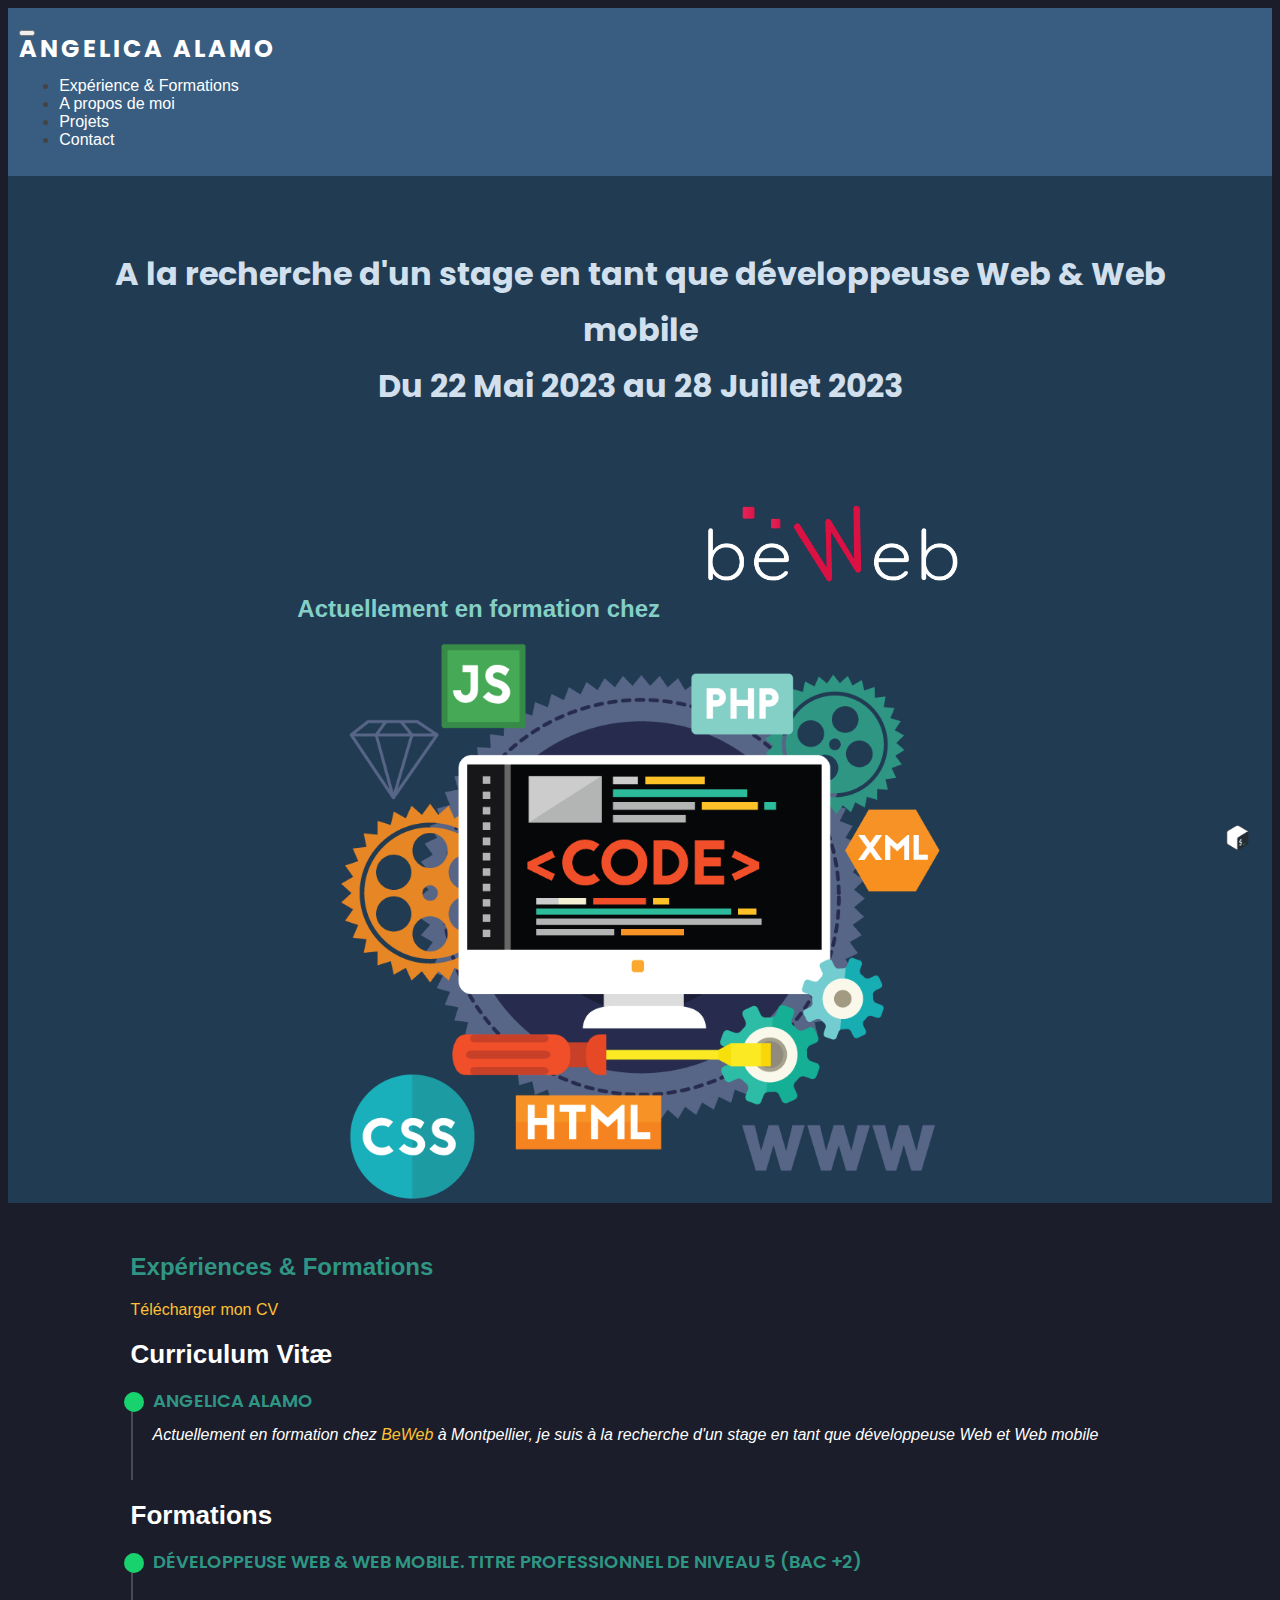
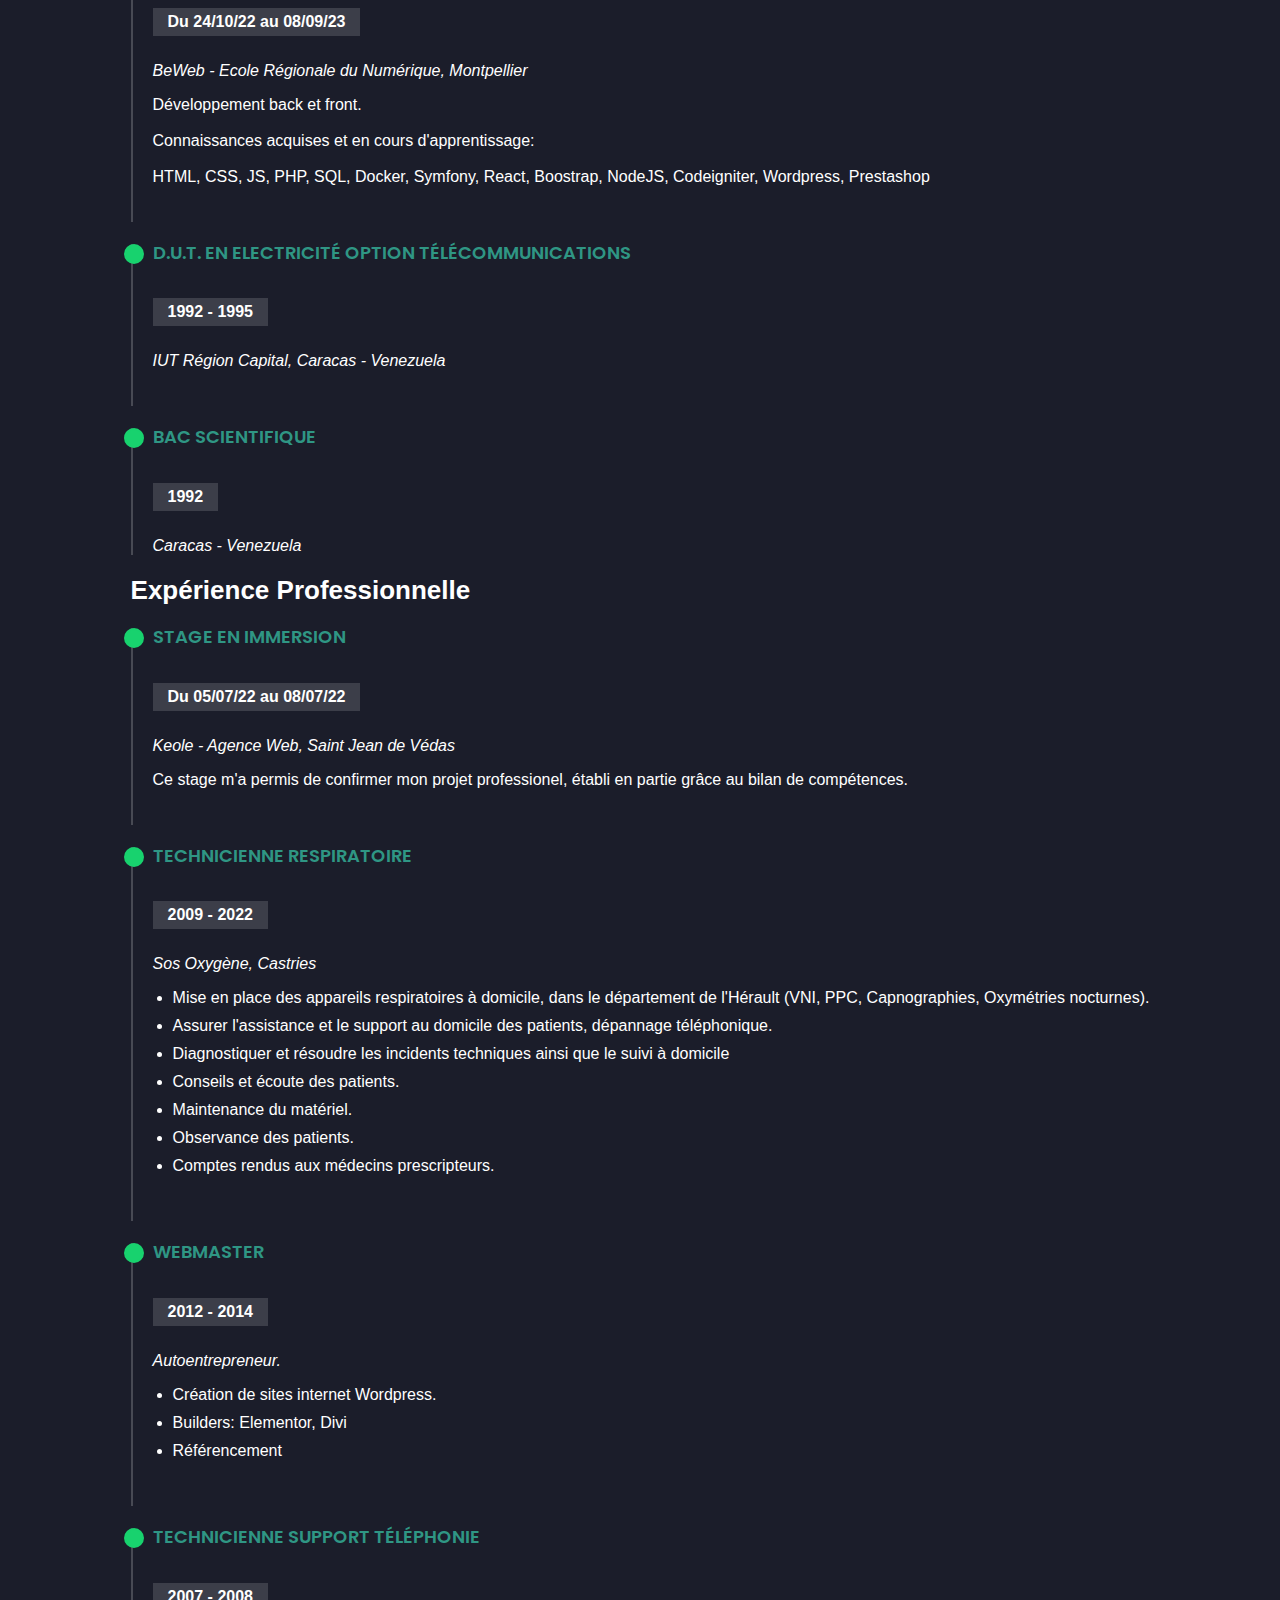
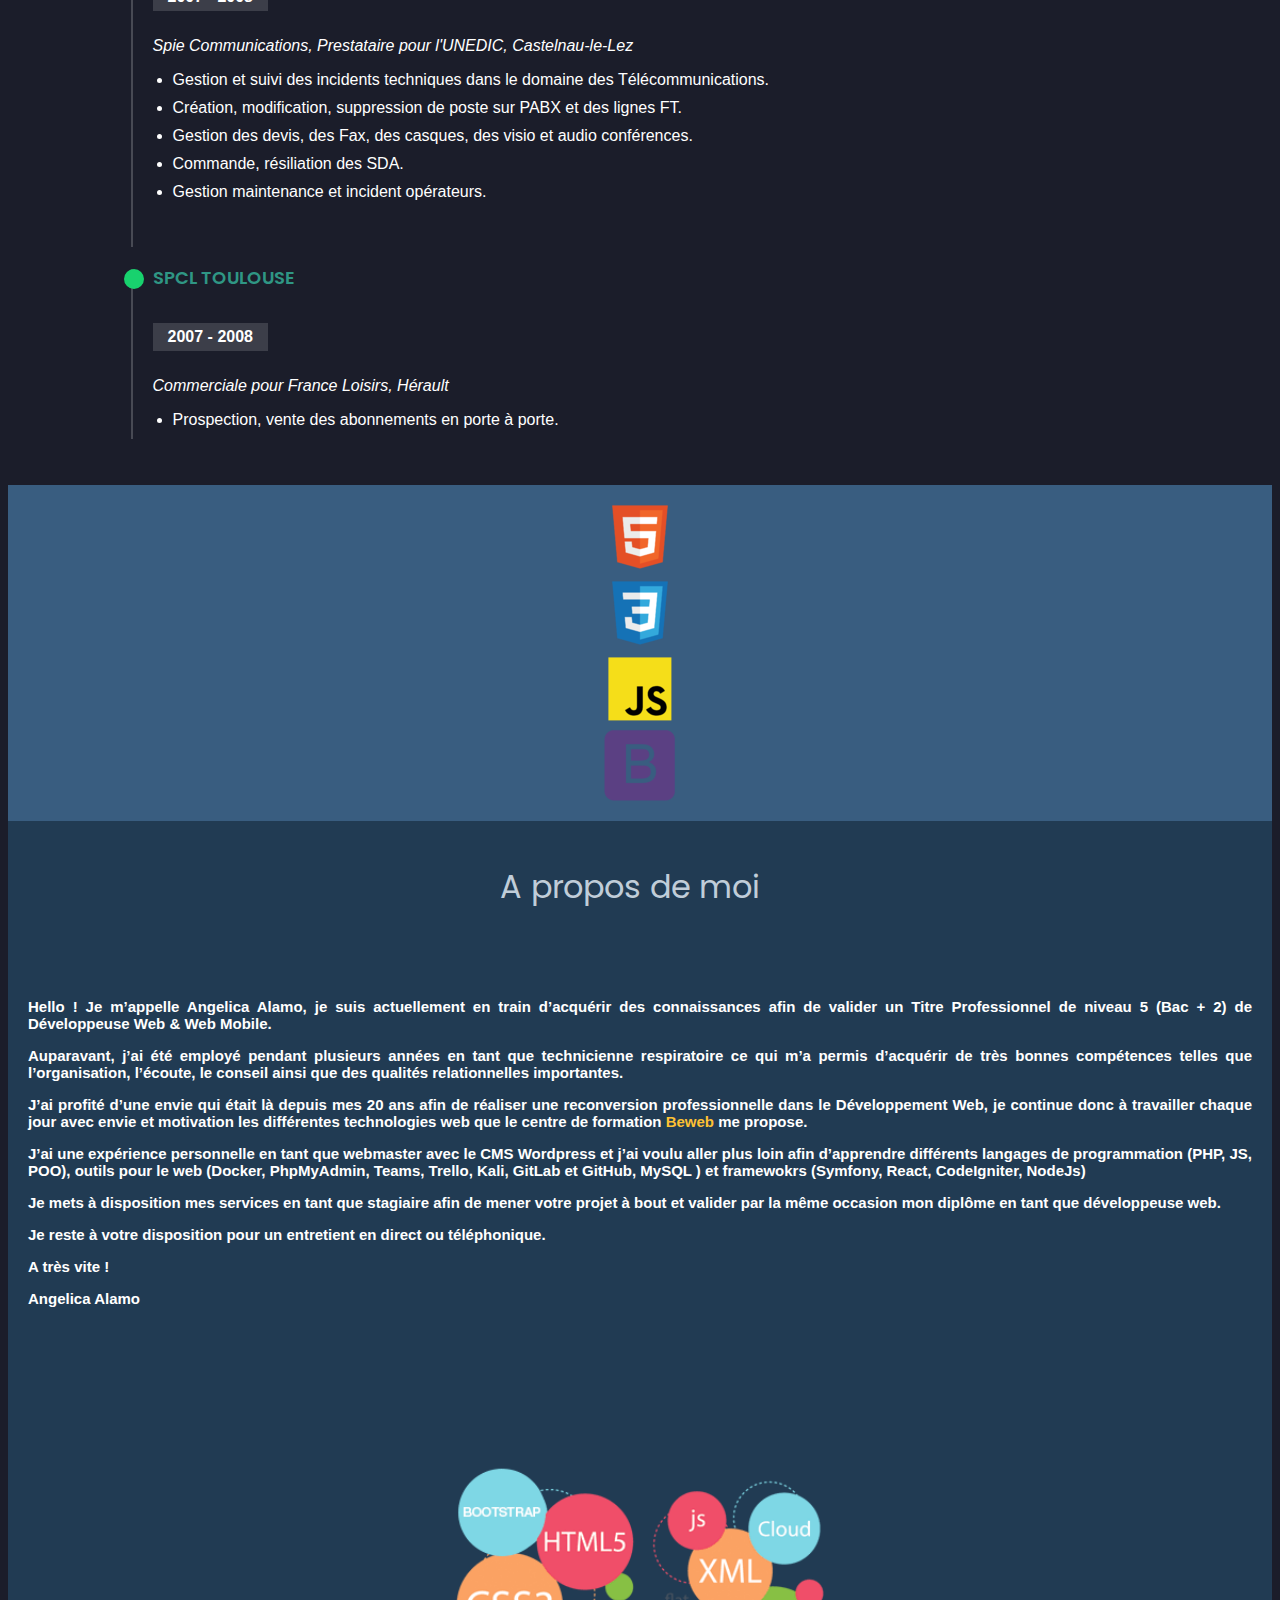
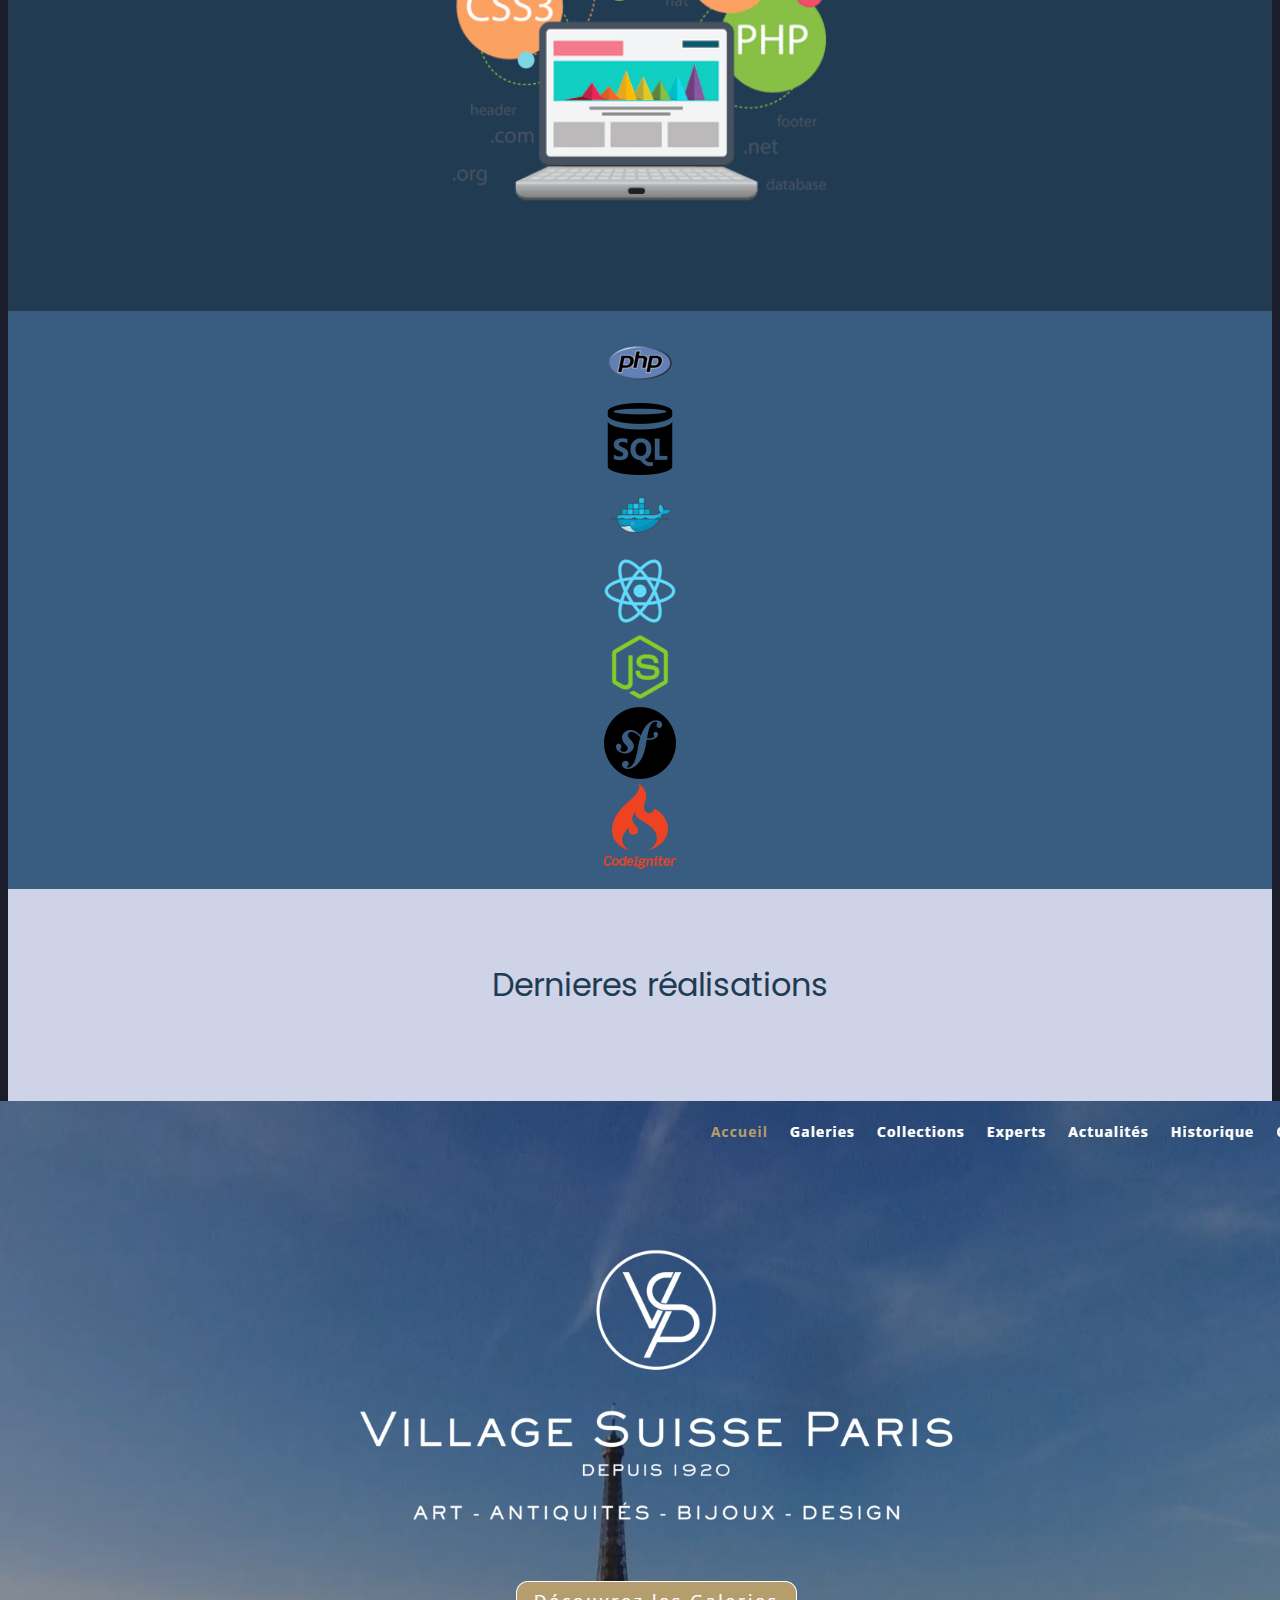
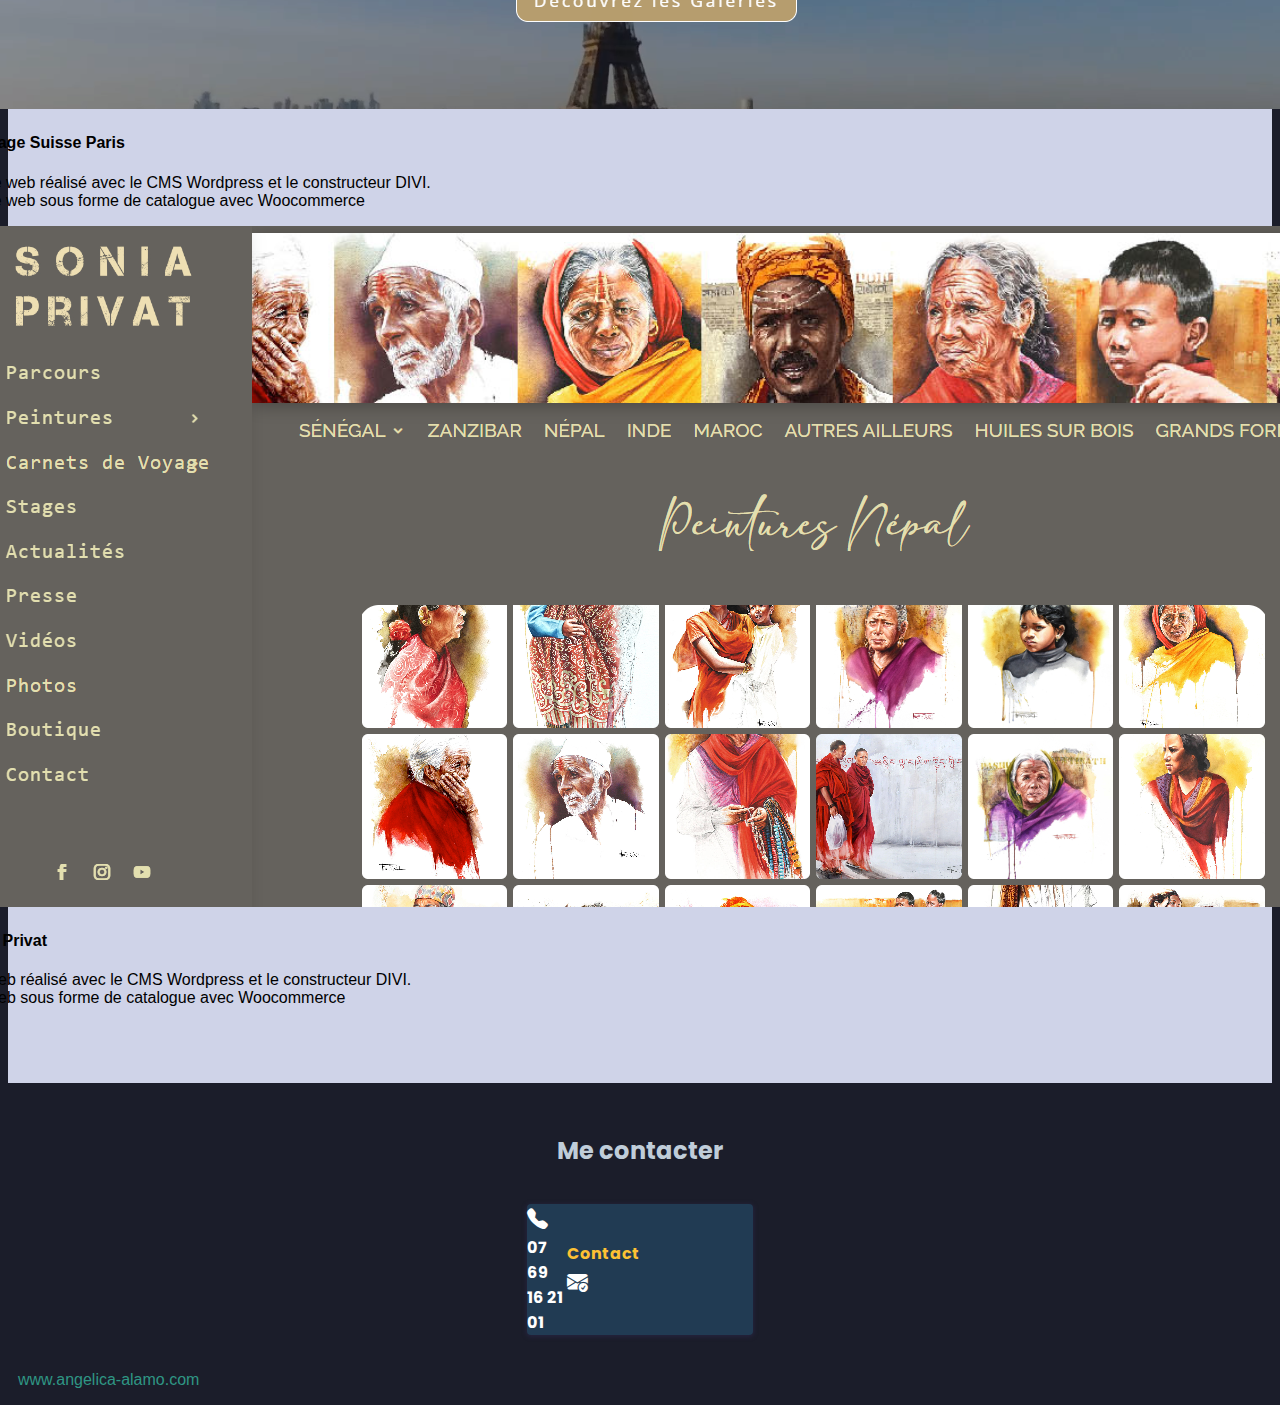
<file: index.html>
<!DOCTYPE html>
<html lang="fr-FR">

<head>
  <!-- Méta Donnees -->
  <meta charset="UTF-8">
  <meta name="author" content="Angelica Alamo">
  <meta name="description" content="Portfolio et curriculum vitae de Angelica">
  <meta name="viewport" content="width=device-width, initial-scale=1.0">
  <meta name="robots" content="noindex">
  <meta name="googlebot" content="noindex">
  <meta http-equiv="X-UA-Compatible" content="IE=edge">
  <!-- Titre -->
  <title>Curriculum Vitae | Angelica Alamo</title>
  <!-- Favicon -->
  <link rel="icon" type="image/x-icon" href="images/icon.png">
  <!-- Boostrap -->
  <link href="https://cdn.jsdelivr.net/npm/bootstrap@5.2.3/dist/css/bootstrap.min.css" rel="stylesheet"
    integrity="sha384-rbsA2VBKQhggwzxH7pPCaAqO46MgnOM80zW1RWuH61DGLwZJEdK2Kadq2F9CUG65" crossorigin="anonymous">
  <!-- Icons de boostrap -->
  <link rel="stylesheet" href="https://cdn.jsdelivr.net/npm/bootstrap-icons@1.10.2/font/bootstrap-icons.css">
  <!-- CSS -->
  <link rel="stylesheet" href="./style.css">
  <!-- Police de caractères -->
  <link rel="preconnect" href="https://fonts.googleapis.com">
  <link rel="preconnect" href="https://fonts.gstatic.com" crossorigin>
  <link href="https://fonts.googleapis.com/css2?family=Rubik+Dirt&display=swap" rel="stylesheet">
  <link href="https://fonts.googleapis.com/css2?family=Seymour+One&display=swap" rel="stylesheet">
  <link href="https://fonts.googleapis.com/css2?family=Poppins:wght@600&display=swap" rel="stylesheet">
</head>

<body>
  <!-- ======= Header ======= -->

  <header>
    <!-- Nav Bar breack point md-->
    <nav class="navbar navbar-expand-md navbar-light">
      <!-- container fluid est un conteneur qui s'ajuste à 100% de l'ecran -->
      <div class="container-fluid">
        <!-- button qui va montrer le menu pour les petits dispositifs -->
        <button class="navbar-toggler" type="button" data-bs-toggle="collapse" data-bs-target="#navbar-toggler"
         aria-expanded="false" aria-label="Toggle navigation">
          <span class="navbar-toggler-icon"></span>
        </button>
        <div class="collapse navbar-collapse" id="navbar-toggler">
          <a class="navbar-brand titre-logo" href="#">Angelica Alamo</a>
          <ul class="navbar-nav d-flex justify-content-center align-items-center">
            <li class="nav-item">
              <a class="nav-link" aria-current="page" href="#resume">Expérience & Formations</a>
            </li>
            <li class="nav-item">
              <a class="nav-link" aria-current="page" href="#a-propos">A propos de moi</a>
            </li> 
            <li class="nav-item">
              <a class="nav-link" href="#projets">Projets</a>
            </li>
                     
            <li class="nav-item">
              <a class="nav-link" href="#contact">Contact</a>
            </li>
          </ul>
        </div>
      </div>
    </nav>
  </header><!-- Fin Header -->

  <section class="hero align-items-stretch">
    <div class="row d-flex align-items-center">
    <div class=" col-lg-6 hero-principal d-flex flex-column justify-content-center">
      <h1>A la recherche d'un stage en tant que développeuse Web & Web mobile <br>Du 22 Mai 2023 au 28 Juillet 2023</h1>
      <h2>Actuellement en formation chez <a href="https://fondespierre.com/nos-poles-de-competences/beweb-ecole-numerique/developpeur-web/" target="_blank"><img class="beweb-icon" src="images/beWebBlancWeb.png" alt="logo"></a></h2>
    </div>
    <div class="col-lg-6 hero-principal d-flex flex-column justify-content-center">
      <img src="images/techno.png" class="hero-inferieur-image img-fluid" alt="">
    </div>
    </div>
  </section>

   <!-- ======= bouton top ======= -->
  
    <div id="scroll_to_top">
      <a href="#top"><img src="images/Bash_Logo_Colored.svg.png" alt="Retourner en haut"></a>
  </div>

  <!-- ======= Resume Section ======= -->
  <section id="resume" class="resume">
    <div class="container">
      <div class="section-title">
        <h2>Expériences & Formations</h2>
        <a class="btn btn-outline-warning" href="https://kiwiix76.github.io/moncv/CV_Angelica_Alamo.pdf">Télécharger mon CV</a>
      </div>
      <div class="row">
        <div class="col-lg-6">
          <h3 class="resume-title">Curriculum Vit&aelig;</h3>
          <div class="resume-item pb-0">
            <h4>Angelica Alamo</h4>
            <p><em>Actuellement en formation chez <a href="https://fondespierre.com/nos-poles-de-competences/beweb-ecole-numerique/developpeur-web/" target="_blank">BeWeb</a> à Montpellier, je suis à la recherche d'un stage en tant que
                développeuse Web et Web mobile</em></p>
       
          </div>
          <h3 class="resume-title">Formations</h3>
          <div class="resume-item">
            <h4>Développeuse Web & Web Mobile. Titre professionnel de niveau 5 (Bac +2)</h4>
            <h5>Du 24/10/22 au 08/09/23</h5>
            <p><em> BeWeb - Ecole Régionale du Numérique, Montpellier</em></p>
            <p>Développement back et front.<br><br>Connaissances acquises et en cours d'apprentissage:<br><br> HTML, CSS, JS, PHP, SQL, 
              Docker, Symfony, React, Boostrap, NodeJS, Codeigniter, Wordpress, Prestashop</p>
          </div>
          <div class="resume-item">
            <h4>D.U.T. en Electricité Option Télécommunications</h4>
            <h5>1992 - 1995</h5>
            <p><em>IUT Région Capital, Caracas - Venezuela</em></p>
          </div>
          <div class="resume-item">
            <h4>Bac Scientifique</h4>
            <h5>1992</h5>
            <p><em>Caracas - Venezuela</em></p>
          </div>
        </div>
        <div class="col-lg-6">
          <h3 class="resume-title">Expérience Professionnelle</h3>
          <div class="resume-item">
            <h4>Stage en immersion</h4>
            <h5>Du 05/07/22 au 08/07/22</h5>
            <p><em>Keole - Agence Web, Saint Jean de Védas</em></p>
            <p>Ce stage m'a permis de confirmer mon projet professionel, établi en partie grâce au bilan de compétences.
          </div>
          <div class="resume-item">
            <h4>Technicienne Respiratoire</h4>
            <h5>2009 - 2022</h5>
            <p><em>Sos Oxygène, Castries</em></p>
              <ul>
                <li>Mise en place des appareils respiratoires à domicile, dans le département de l'Hérault (VNI, PPC,
                  Capnographies, Oxymétries nocturnes).</li>
                <li>Assurer l'assistance et le support au domicile des patients, dépannage téléphonique.</li>
                <li>Diagnostiquer et résoudre les incidents techniques ainsi que le suivi à domicile</li>
                <li>Conseils et écoute des patients.</li>
                <li>Maintenance du matériel.</li>
                <li>Observance des patients.</li>
                <li>Comptes rendus aux médecins prescripteurs.</li>
              </ul>
          </div>
          <div class="resume-item">
            <h4>Webmaster</h4>
            <h5>2012 - 2014</h5>
            <p><em>Autoentrepreneur.</em></p>
              <ul>
                <li>Création de sites internet Wordpress.</li>
                <li>Builders: Elementor, Divi</li>
                <li>Référencement</li>
              </ul>
          </div>
          <div class="resume-item">
            <h4>Technicienne Support Téléphonie</h4>
            <h5>2007 - 2008</h5>
            <p><em>Spie Communications, Prestataire pour l'UNEDIC, Castelnau-le-Lez</em></p>
              <ul>
                <li>Gestion et suivi des incidents techniques dans le domaine des Télécommunications.</li>
                <li>Création, modification, suppression de poste sur PABX et des lignes FT.</li>
                <li>Gestion des devis, des Fax, des casques, des visio et audio conférences.</li>
                <li>Commande, résiliation des SDA.</li>
                <li>Gestion maintenance et incident opérateurs.</li>
              </ul>
          </div>
          <div class="resume-item">
            <h4>SPCL Toulouse</h4>
            <h5>2007 - 2008</h5>
            <p><em>Commerciale pour France Loisirs, Hérault</em></p>
              <ul>
                <li>Prospection, vente des abonnements en porte à porte.</li>
              </ul>
          </div>
        </div>
      </div>
    </div>
  </section><!-- Fin Section Resume-->

 <!-- ======= Section logos 1======= -->
 <section class="logos">
  <div class="container px-4 px-lg-5">
      <div class="row row-cols-12">
          <div class="col">
             <img src="images/file_type_html_icon_130541.png" class="img-fluid" alt="html icon">
          </div>
          <div class="col">
             <img src="images/file_type_css_icon_130661.png" class="img-fluid" alt="css icon">
          </div>
          <div class="col">
            <img src="images/file_type_js_official_icon_130509.png" class="img-fluid" alt="javascript icon">
          </div>
          <div class="col">
            <img src="images/bootstrap_plain_logo_icon_146619.png" class="img-fluid" alt="bootstrap icon">
          </div>
         
    </div>
</div>
</section> <!-- ======= Fin Section logos 1======= -->

  <!-- About-->

  <section class="hero align-items-stretch about"  id="a-propos">
  <p class="real1">A propos de moi</p>

    <div class="row d-flex align-items-center">
    <div class=" col-lg-7 hero-principal d-flex flex-column justify-content-center">
      <h3>
       <p> Hello ! Je m’appelle Angelica Alamo, je suis actuellement en train d’acquérir des connaissances afin de valider un Titre Professionnel de niveau 5 (Bac + 2) de Développeuse Web & Web Mobile.</p>
       <p> Auparavant, j’ai été employé pendant plusieurs années en tant que technicienne respiratoire ce qui m’a permis d’acquérir de très bonnes compétences telles que l’organisation, l’écoute, le conseil ainsi que des qualités relationnelles importantes.</p>
       <p> J’ai profité d’une envie qui était là depuis mes 20 ans afin de réaliser une reconversion professionnelle dans le Développement Web, je continue donc à travailler chaque jour avec envie et motivation les différentes technologies web que le centre de formation <a href="https://fondespierre.com/nos-poles-de-competences/beweb-ecole-numerique/developpeur-web/" target="_blank">Beweb</a> me propose.</p>
       <p> J’ai une expérience personnelle en tant que webmaster avec le CMS  Wordpress et j’ai voulu aller plus loin afin d’apprendre différents langages de programmation (PHP, JS, POO), outils pour le web (Docker, PhpMyAdmin, Teams, Trello, Kali, GitLab et GitHub, MySQL ) et framewokrs (Symfony, React, CodeIgniter, NodeJs)</p>
       <p> Je mets à disposition mes services en tant que stagiaire afin de mener votre projet à bout et valider par la même occasion mon diplôme en tant que développeuse web. </p>
       <p> Je reste à votre disposition pour un entretient en direct ou téléphonique.</p>

       <p> A très vite !</p>

        <p>Angelica Alamo</p>
        
     </h3>
    </div>
    <div class="col-lg-5 hero-principal d-flex flex-column justify-content-center">
      <img src="images/ordi.png" class="hero-inferieur-image img-fluid" alt="">
    </div>
    </div>
  </section>

 
 <!-- ======= Section logos 2======= -->
 <section class="logos">
  <div class="container px-4 px-lg-5">
      <div class="row row-cols-12">
          <div class="col">
            <img src="images/file_type_php_icon_130266.png" class="img-fluid" alt="php icon">
          </div>
          <div class="col">
            <img src="images/sql.png" class="img-fluid" alt="sql icon">
          </div>
          <div class="col">
            <img src="images/file_type_docker_icon_130643.png" class="img-fluid" alt="docker icon">
          </div>
          <div class="col">
            <img src="images/react_original_logo_icon_146374.png" class="img-fluid" alt="react icon">
           </div>
           <div class="col">
            <img src="images/file_type_node_icon_130301.png" class="img-fluid" alt="nodeJs icon">
          </div>
          <div class="col">
            <img src="images/symfony.png" class="img-fluid" alt="symfony icon">
          </div>            
          <div class="col">
            <img src="images/codeigniter-logo-png-transparent.png" class="img-fluid" alt="codeigniter icon">
          </div>
    </div>
</div>
</section> <!-- ======= Fin Section logos 2======= -->


<section class="experience section-claire" id="projets">
  <p class="real">Dernieres réalisations</p>
<!-- Project One Row-->
<div class="row gx-0 mb-5 mb-lg-0 justify-content-center">
  <div class="col-lg-6"><a href="https://villagesuisseparis.com/" target="_blank"><img class="img-fluid" src="images/vsp-paris.png" alt="..." /></a></div>
  <div class="col-lg-6">
      <div class="bg-dark text-center h-100 project">
          <div class="d-flex h-100">
              <div class="project-text w-100 my-auto text-center text-lg-left">
                  <h4 class="text-white">Village Suisse Paris</h4>
                  <p class="mb-0 text-white-50">Site web réalisé avec le CMS Wordpress et le constructeur DIVI.<br> 
                    Site web sous forme de catalogue avec Woocommerce</p>
              </div>
          </div>
      </div>
  </div>
</div>
<!-- Project Two Row-->
<div class="row gx-0 justify-content-center">
  <div class="col-lg-6"><a href="https://www.soniaprivat-art.com/" target="_blank"><img class="img-fluid" src="images/sonia_2.png" alt="..." /></a></div>
  <div class="col-lg-6 order-lg-first">
      <div class="bg-dark text-center h-100 project">
          <div class="d-flex h-100">
            <div class="project-text w-100 my-auto text-center text-lg-left">
              <h4 class="text-white">Sonia Privat</h4>
              <p class="mb-0 text-white-50">Site web réalisé avec le CMS Wordpress et le constructeur DIVI.<br> 
                Site web sous forme de catalogue avec Woocommerce</p>
          </div>
          </div>
      </div>
  </div>
</div>
</div>
</section>

 <!-- ======= Portfolio ======= -->
 

 <!-- ======= Contact Section code ======= -->

 <section class="contacto seccion-oscura" id="contact">
  <div class="container">
    <h2 class="titre_contacto">Me contacter</h2><br><br>
    <div class="container text-center rectangulo d-flex justify-content-evenly">
      <div class="row">
        <div class="col-12 col-md-6 seccion-titulo boton_contact">
            <i class="bi bi-telephone-fill"></i>
            07 69 16 21 01            
        </div>
        <!-- <div class="col-12 col-md-4 descripcion">
          contactame para 
        </div> -->
        <div class="col-12 col-md-4 boton_contact">
          <a href="mailto:angelica76@live.fr">Contact <i class="bi bi-envelope-check-fill"></i></a>
        </div>
      </div>
    </div>
  </div>
 </section>

 <!-- ======= footer ======= -->

 <footer class="seccion-oscura d-flex flex-column align-items-center justify-content-center">
   <p class="footer-texto text-center"> <a href="https://www.angelica-alamo.com">www.angelica-alamo.com</a></p>
  
 
 
  </footer>


  

  <!-- Boostrap -->
  <script src="https://cdn.jsdelivr.net/npm/bootstrap@5.2.3/dist/js/bootstrap.bundle.min.js"
    integrity="sha384-kenU1KFdBIe4zVF0s0G1M5b4hcpxyD9F7jL+jjXkk+Q2h455rYXK/7HAuoJl+0I4" crossorigin="anonymous">
  </script>
</body>


</html>
</file>
<file: style.css>
/*--------------------------------------------------------------
# Responsive
--------------------------------------------------------------*/

/* Masquer l'icone pour les écrans de moins de 767px */
@media screen and (max-width: 767px) {
  .navbar-brand{
    display: none;
  }
 
}
/* image taille max 700px */
@media screen and (min-width: 700px) {
  .hero-inferieur-image{
    max-width: 600px;
  }
 
}


/*
1. General
2. Header
3. Section Hero / Principale
4. A propos de moi
5. Experience
6. Resume
7. logos
8. Button top
9. Contact
10. Footer


/*--------------------------------------------------------------
# 1. General
--------------------------------------------------------------*/

body {
  font-family: "Open Sans", sans-serif;
  color: #444444;
  background-color: rgb(27, 29, 42);;
}

a {
  color: #fdc134;
  text-decoration: none;
}

a:hover {
  color: #fdd067;
  text-decoration: none;
}

h1,
h2,
h3,
h4,
h5,
h6 {
  font-family: "Raleway", sans-serif;
}
h2 {
  color: #2f9684;
}

section {
  display: flex;
  flex-direction: column;
  align-items: center;
  justify-content: center;
}

.section-titre {
  font-size: 2rem;
  padding: 15px 0; /* 15 en haut et en bas et 0 à la izquierda y la derecha */
  font-family: 'Rubik Dirt', cursive;
  
}
.section-texte {
  font-size: 1.2rem;  
}

.section-sombre {
  color: white;
  background-color: #1b1b32;
  
}

.section-claire {
  color: black;
  background-color: #cfd3e8;
  margin-bottom: 30px;
}

/*--------------------------------------------------------------
# 2. Header
--------------------------------------------------------------*/


.navbar {
  padding: 0.7rem;
  background-color: #395d80;
  font-family:Verdana, Geneva, Tahoma, sans-serif;

}
.titre-logo {

    font-size: 24px;
    margin: 0;
    padding: 10px 0;
    line-height: 1;
    font-weight: 700;
    letter-spacing: 3px;
    text-transform: uppercase;
    font-family: "Poppins", sans-serif;
    color: white;
}
.navbar-collapse {
  align-items: center;
  justify-content: space-between;
}
.nav-link {
  color:white;
}
.nav-link:hover {
  color:#6894bd;
}
.real {
  font-size: 2rem;
  padding: 0; /* 15 en haut et en bas et 0 à la izquierda y la derecha */
  font-family: "Poppins", sans-serif;
  color:#213b53

}



/*--------------------------------------------------------------
# 3. Section Hero / Principale 
--------------------------------------------------------------*/


.hero {
  background-color: #213b53;
  min-height: 450px;
  text-align: center;
}
.hero-principal h1{
  padding: 3rem;  
  color: #d2e0ed; 
  /* font-size: 48px; */
  font-weight: 700;
  line-height: 56px;
  color: #d2e0ed;
  font-family: "Poppins", sans-serif;
  
}
.hero-image-desarrollador {
  width:400px;
  height: 399px;
  border-radius: 50%;
  margin: 20px;
}
.hero-principal h2 {
  font-size: 1.5rem;
  color:#84cfc6;
}
.hero-inferieur-image {
  margin: 10px;
  width: 70%;
  height: 70%;
  margin: 0 auto;
}
.beweb-icon {
  width: 25%;
  height: 90%;
}

/*--------------------------------------------------------------
# 4. About 
--------------------------------------------------------------*/

.about {
  background-color: #213b53;
}

.about h3 {
  font-size: 15px;
  font-weight: 700;
  margin-top: 20px;
  margin-bottom: 20px;
  color: #fff;
  text-align: justify;
  padding: 20px;
/* font-family: "Poppins", sans-serif; */
}
.real1 {
  font-size: 2rem;
  padding: 10px 20px 0px 0px; /* 15 en haut et en bas et 0 à la izquierda y la derecha */
  font-family: "Poppins", sans-serif;
  color:#c0cdd9
}

/*--------------------------------------------------------------
# 5. Experience 
--------------------------------------------------------------*/


.experience {
  padding: 40px 40px 60px 80px;
  
} 
.experience i {
  font-size: 2.5rem;
  color:#7ade30;
  background-color: #0a0a23;
  padding: 8px 19px;
  border-radius: 50%;
} 

.experience-titulo {
  font-size: 25px;
  font-weight: bold;
  margin: 10px 0;
}
.badges-contenedor {
  font-size: 25px;
  font-weight: bold;
  margin: 10px 0;
  }
.badge {
  margin: 5px;
}
.experience .columna {
  padding: 50px;
  border: 0px solid #2f9684;
  flex-direction: column;
  align-items: center;
  justify-content: space-evenly;
  transition: all 1.5 ease-in;
  border-radius: 7px;
}
.experience .columna:hover {
  color: white;
  background-color: #2f9684;
  border-radius: 7px;
}
.portfolio {
  background-color: #213b53;
}


/*--------------------------------------------------------------
# 6. Resume
--------------------------------------------------------------*/
.resume {
  padding: 30px;
}
.resume .resume-title {
  font-size: 26px;
  font-weight: 700;
  margin-top: 20px;
  margin-bottom: 20px;
  color: #fff;

}

.resume .resume-item {
  padding: 0 0 20px 20px;
  margin-top: -2px;
  border-left: 2px solid rgba(255, 255, 255, 0.2);
  position: relative;
}

.resume .resume-item h4 {
  line-height: 18px;
  font-size: 18px;
  font-weight: 600;
  text-transform: uppercase;
  font-family: "Poppins", sans-serif;
  color: #2f9684;
  margin-bottom: 10px;
}

.resume-item p {
  color: white;
}

.resume .resume-item h5 {
  font-size: 16px;
  background: rgba(255, 255, 255, 0.15);
  padding: 5px 15px;
  display: inline-block;
  font-weight: 600;
  margin-bottom: 10px;
  color:white;
}

.resume .resume-item ul {
  padding-left: 20px;
}

.resume .resume-item ul li {
  padding-bottom: 10px;
  color: white;
}

.resume .resume-item:last-child {
  padding-bottom: 0;
}

.resume .resume-item::before {
  content: "";
  position: absolute;
  width: 16px;
  height: 16px;
  border-radius: 50px;
  left: -9px;
  top: 0;
  background: #18d26e;
  border: 2px solid #18d26e;
}
.mb-5 {
  padding-top: 60px;
}


/*--------------------------------------------------------------
# 7. logos
--------------------------------------------------------------*/
.logos {
  
  padding: 1rem;
  background-color: #395d80;
  margin: 0 auto;
  }

  

/*--------------------------------------------------------------
# 8. Button top
--------------------------------------------------------------*/

#scroll_to_top {
  position: fixed;
  width: 25px;
  height: 25px;
  bottom: 50px;
  right: 30px;
}
#scroll_to_top img {
  width: 25px;
}

/*--------------------------------------------------------------
# 9. Contact
--------------------------------------------------------------*/
.contacto .container {
  max-width: 100%;
  min-height: 100px;
  padding: 0px;
  
  
}
.contacto .rectangulo {
  margin-top: -5rem;
  background-color: #213b53;
  border-radius: 4px;
  box-shadow: 0px 1px 4px 1px rgb(37, 35, 62);
  font-family: "Poppins", sans-serif;


}
.contacto .row {
  width: 50%;
  display: flex;
  align-items: center;
}
.contacto .descripcion {
  color: white;
  font-size: 1.2rem;
}
.boton_contact {
  color:white; 
  font-weight: bold;
  background-color: transparent;
  /* border: 2px solid white;
  padding: 0.8em 2em;
  margin: 10px;
  border-radius: 60px; */
  /* transition: all 0.2s ease-in-out; */
}
.boton_contact:hover {
  /* background-color: #1b1b32; */
  color:rgb(196, 176, 176);
  
}
.boton_contact i {
  color: white;
  font-size: 1.3rem;
  transition: all 0.2s ease-in-out;
}
.boton_contact:hover i {
  color: rgb(196, 176, 176);
}
.titre_contacto {
  padding-bottom: 60px;
  text-align: center;
  font-family: "Poppins", sans-serif;
  color:#c0cdd9;

}
/*--------------------------------------------------------------
# 10. Footer
--------------------------------------------------------------*/
.footer-texto {
  font-size: 1rem;
  color: white;
  padding: 20px 0 0 10px
}
.footer-texto a:hover {
  color: #6fd6c5;
  text-decoration: none;
}
.footer-texto a {
  color: #2f9684;
  text-decoration: none;
}
</file>
